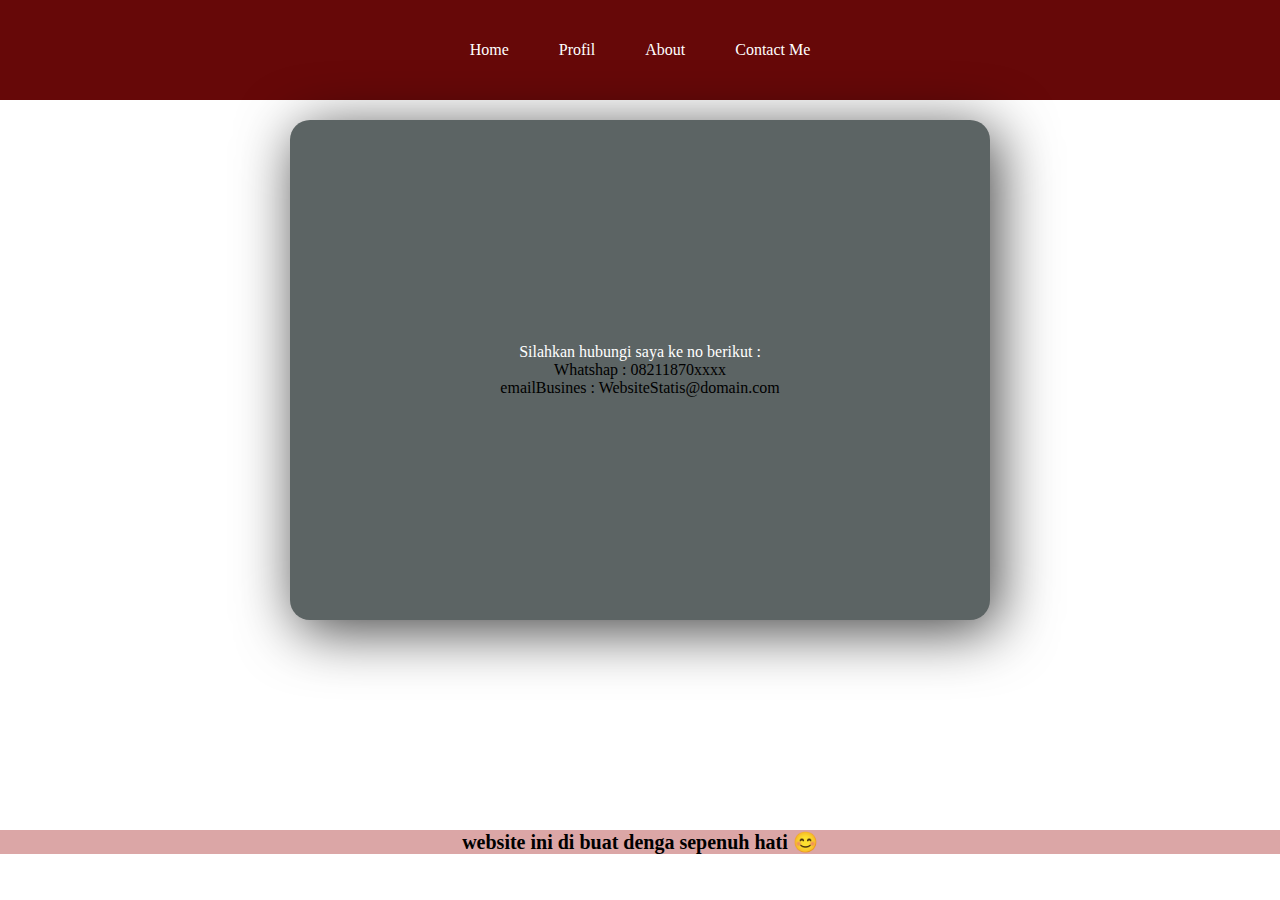
<file: contact.html>
<!DOCTYPE html>
<html lang="en">
  <head>
    <meta charset="UTF-8" />
    <meta name="viewport" content="width=device-width, initial-scale=1.0" />
    <link rel="stylesheet" href="style.css" />
    <title>Landing Page Simple</title>
  </head>
  <body>
    <div class="container">
      <!-- navigation bar -->
      <div class="container_navbar">
        <ul class="ul-navbar">
          <li class="li-navbar">
            <a href="index.html" class="a-navbar">Home</a>
          </li>
          <li class="li-navbar">
            <a href="profil.html" class="a-navbar">Profil</a>
          </li>
          <li class="li-navbar">
            <a href="about.html" class="a-navbar">About</a>
          </li>
          <li class="li-navbar">
            <a href="contact.html" class="a-navbar">Contact Me</a>
          </li>
        </ul>
      </div>
      <!-- navigation end -->

      <!-- contenr 1 -->
      <div class="container-content">
        <a href="" class="a-content">
          <!-- <img src="./asset/yt.png" alt="" class="img-content" /> -->
          <p>Silahkan hubungi saya ke no berikut : </p>
          <p class="text-p">Whatshap : 08211870xxxx</p>
          <p class="text-p">emailBusines : WebsiteStatis@domain.com</p>
        </a>
      </div>
      <!-- content end 1 -->

      <!-- footer -->
      <div class="container-footer">
        <h1 class="h1-footer">website ini di buat denga sepenuh hati 😊</h1>
      </div>
    </div>
    <!-- footer end -->
  </body>
</html>
</file>
<file: style.css>
*,
html {
  margin: 0;
  padding: 0;
}

.container {
  height: 100vh;
}

.container_navbar {
  background-color: #660808;
  height: 100px;
  width: 100%;
}

.ul-navbar {
  display: flex;
  justify-content: center;
  align-items: center;
  height: 100px;
}
.li-navbar {
  list-style-type: none;
  padding: 20px;
  margin: 5px;
  color: white;
  border-radius: 5px;
}
.li-navbar:hover {
  background-color: rgb(199, 175, 144);
  transition: 0.2s ease-in-out;
}

.container-content {
  display: flex;
  justify-content: center;
  align-items: center;
  height: 500px;
}
.img-content {
  width: 40%;
  height: 70%;
}
.text-p {
    color: black;
}
.font-text {
  color: black;
}
.about-p {
    margin: 8px;
    display:flex;
    flex-wrap: wrap;
    
}
.a-content {
  background-color: rgb(92, 100, 100);
  margin-top: 40px;
  border-radius: 20px;
  width: 700px;
  height: 500px;
  display: flex;
  justify-content: center;
  flex-direction: column;
  text-decoration: none;
  color: white;
  align-items: center;
  box-shadow: 7px 10px 58px 0px rgba(0, 0, 0, 0.75);
  -webkit-box-shadow: 7px 10px 58px 0px rgba(0, 0, 0, 0.75);
  -moz-box-shadow: 7px 10px 58px 0px rgba(0, 0, 0, 0.75);
}
.container-footer {
  background-color: rgb(219, 166, 166);
  display: flex;
  justify-content: center;
  align-items: center;
  margin-top: 230px;
}
.h1-footer {
  font-size: 20px;
}

.a-navbar {
  text-decoration: none;
  color: white;
}
.a-navbar:hover {
  color: black;
}
</file>
